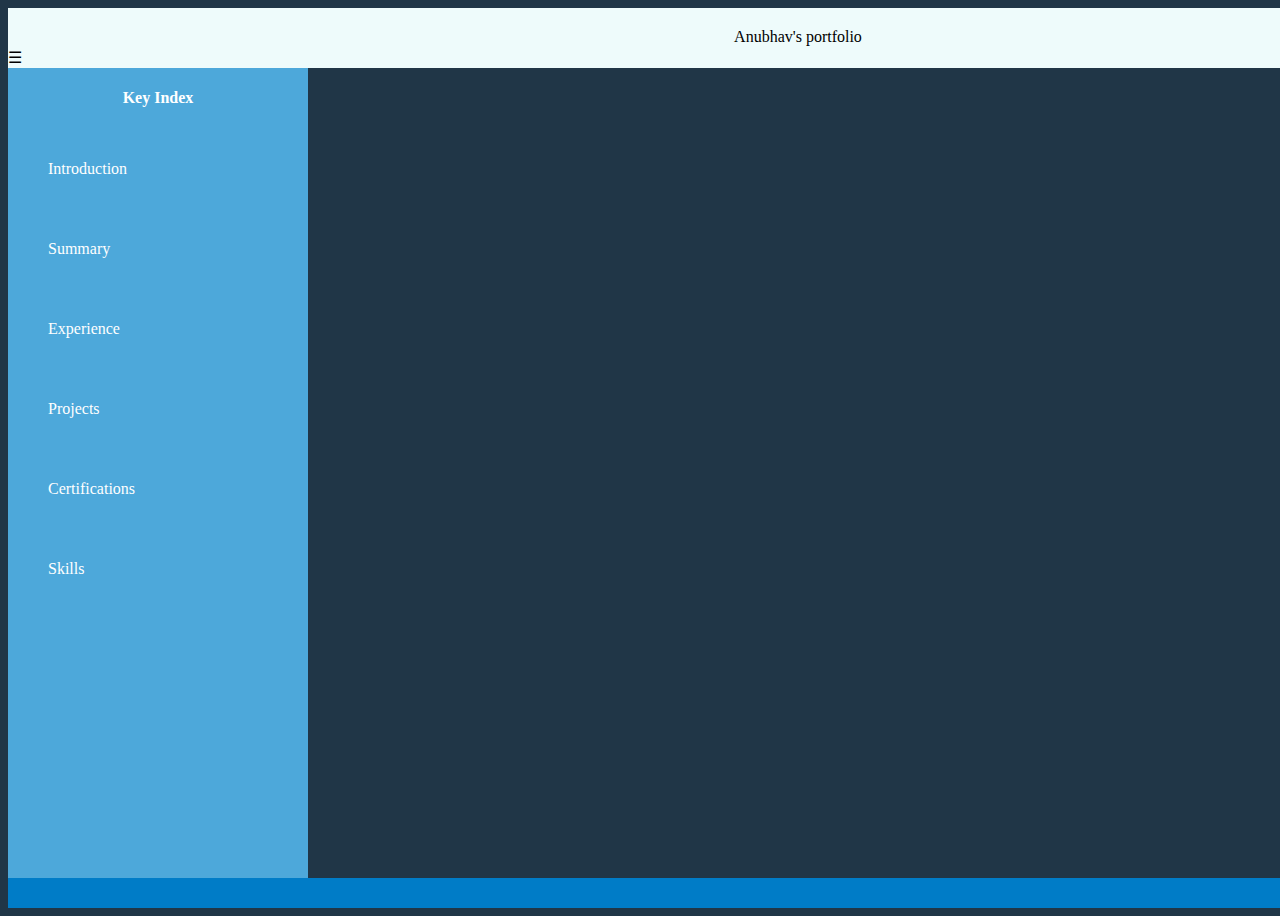
<file: index.html>
<html>
<head>
    <meta charset='utf-8'>
    <meta http-equiv='X-UA-Compatible' content='IE=edge'>
    <title>Anubhav Verma</title>
    <meta name='viewport' content='width=device-width, initial-scale=1'>
    <link rel='stylesheet' type='text/css' media='screen' href='home.css'>   
    <link rel='stylesheet' type='text/css' media='screen' href='home_animations.css'>
</head>
<body class="container">
    <div class="top-deck" >
        <div class="top-deck-central">Anubhav's portfolio</div>
        <div class="menu-bars" onclick="togglemenu()">&#9776;</div>
    </div>
    <div class="left-panel"><h4 style="text-align:center">Key Index</h4>
        <ul style="line-height:5; list-style-type:none;">
            <li><span onclick="showContent('Introduction')">Introduction</span></li>
            <li><span onclick="showContent('Summary')">Summary</span></li>
            <li><span onclick="showContent('Experience')">Experience</span></li>
            <li><span onclick="showContent('Projects')">Projects</span></li>
            <li><span onclick="showContent('Certifications')">Certifications</span></li>
            <li><span onclick="showContent('Skills')">Skills</span></li>
        </ul>
    </div>  
    <div class="main-content">
        <div class="Main-animation Introduction" id="phone-number">Phone-Number: 7014648029</div>
        <div class="Main-animation Introduction" id="email">Email: ianubhavverma@gmail.com</div>
        <div class="Main-animation Introduction" id="linkedin">Linkedin: https://www.linkedin.com/in/anubhav-verma-88737b168/</div>
        <div class="Main-animation Summary" id="summary">To be written...</div>  
        <div class="Main-animation Experience" id="experience">1 Year of Working Experience as QA Engineer in E-connect</div>
        <div class="Main-animation Projects" id="project1">RajERP</div>
        <div class="Main-animation Projects" id="project2">RIICO</div>
        <div class="Main-animation Projects" id="project3">BRDS</div>
        <div class="Main-animation Certifications" id="certificate1">Object-Oriented Programming with Java, part I</div>
        <div class="Main-animation Certifications" id="certificate2">Build IOT Things from scratch to Market</div>
        <div class="Main-animation Skills" id="skill1">HTML, CSS, JavaScript</div>
        <div class="Main-animation Skills" id="skill2">Java</div>
        <div class="Main-animation Skills" id="skill3">Robot Framework</div>
    </div>
    <div class="bottom-deck"></div>
    <script src="home.js"></script>
</body>
</html>
</file>
<file: home.css>
body,
html {
  overflow: hidden;
}

.container {
  display: grid;
  height: 100vh;
  width: 100vw;
  grid-template-columns: 300px auto;
  grid-template-rows: 60px 1fr 30px;
  background-color: #203647;
  grid-template-areas: "top_deck top_deck";
}

.top-deck {
  display: grid;
  grid-template-columns: 300px 1fr;
  grid-template-rows: 20px 1fr 20px;
  grid-area: top_deck;
  background-color: #eefbfb;
}

.top-deck-central {
  grid-row: 2;
  grid-column: 2;
  font-family: Georgia;
  text-align: center;
}

.menu-bars {
  grid-row: 3;
  grid-column: 1;
}

.left-panel {
  display: block;
  grid-row: 2;
  grid-column: 1;
  font-family: calibri;
  background-color: #4da8da;
  color: white;
}

.main-content {
  grid-row: 2;
  grid-column: 2;
  display: grid;
  grid-template-columns: 3fr 4fr 3fr;
  grid-template-rows: 2fr 3fr 2fr;
  /*animation-name: main-content-animation;
  animation-duration: 4s;
  animation-iteration-count: infinite;
  animation-timing-function: ease-in-out;
  animation-fill-mode: both;*/
}

.Main-animation {
  animation-name: change-block-color;
  animation-duration: 7s;
  animation-iteration-count: 1;
  animation-fill-mode: forwards;
  font-family: cursive;
  color: white;
  text-align: center;
  align-self: stretch;
}

#phone-number {
  display: none;
}

#email {
  display: none;
  grid-row: 1;
  grid-column: 3;
}

#linkedin {
  display: none;
  grid-row: 2;
  grid-column: 2;
}

#summary {
  display: none;
  grid-row: 2;
  grid-column: 2;
}

#experience {
  display: none;
  grid-row: 1;
  grid-column: 2;
}

#project1 {
  display: none;
  grid-row: 1;
  grid-column: 1;
}

#project2 {
  display: none;
  grid-row: 2;
  grid-column: 2;
}

#project3 {
  display: none;
  grid-row: 3;
  grid-column: 3;
}

#certificate1 {
  display: none;
  grid-row: 2;
  grid-column: 1;
}

#certificate2 {
  display: none;
  grid-row: 2;
  grid-column: 3;
}

#skill1 {
  display: none;
  grid-row: 1;
  grid-column: 2;
}

#skill2 {
  display: none;
  grid-row: 2;
  grid-column: 1;
}

#skill3 {
  display: none;
  grid-row: 2;
  grid-column: 3;
}

.bottom-deck {
  grid-row: 3;
  grid-column-start: 1;
  grid-column-end: 3;
  background-color: #007cc7;
}

.key-Indexs {
  padding: 5px;
}
</file>
<file: home_animations.css>
@keyframes main-content-animation {
  from {
    border: white 8px solid;
  }
  to {
    border: #4da8da 8px solid;
  }
}

@keyframes change-block-color {
  from {
    background-color: #203647;
  }
  to {
    background-color: #007cc7;
  }
}
</file>
